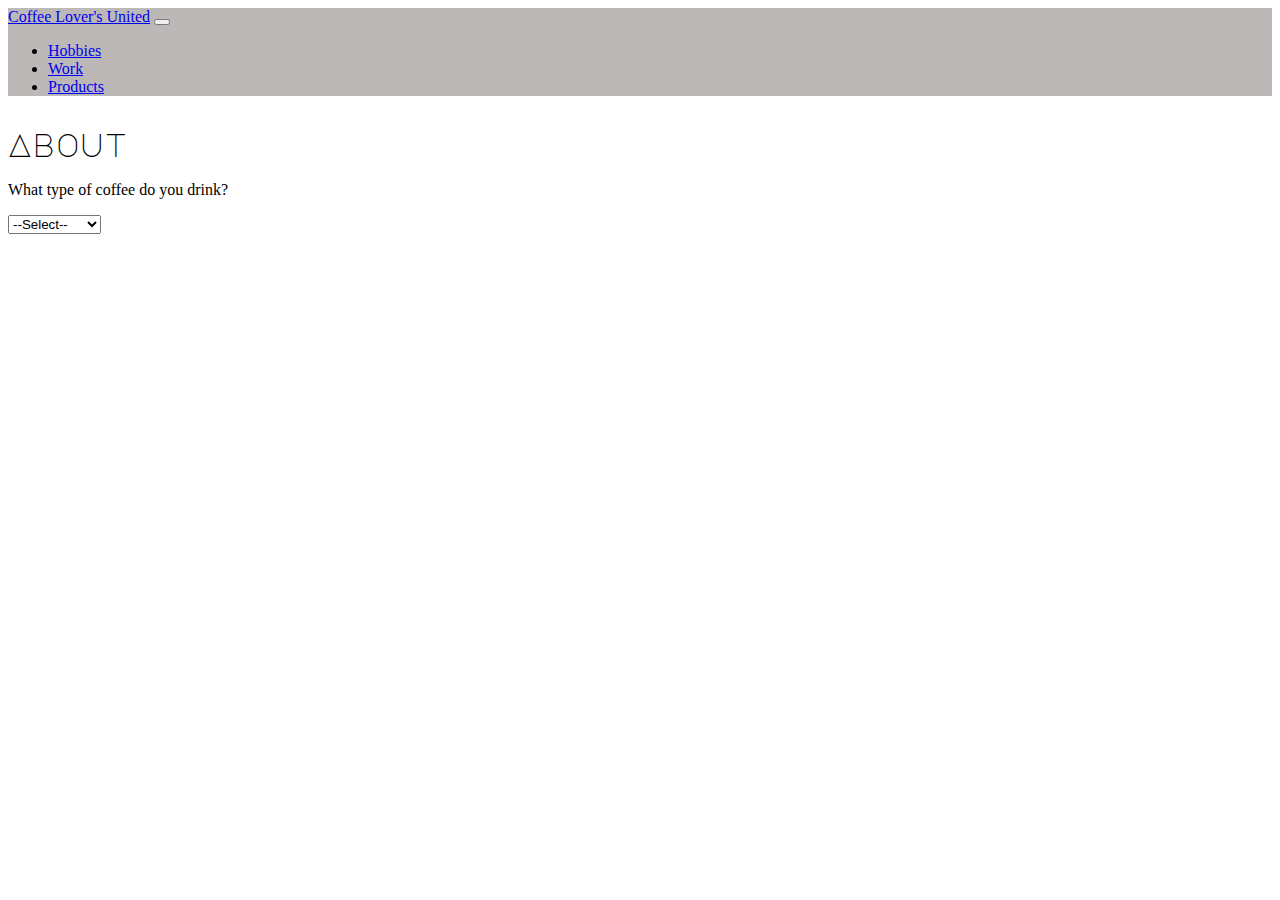
<file: products.html>
<!DOCTYPE html>

<html lang="en">
    <head>
        <meta charset="utf-8">
        <meta name="viewport" content="width=device-width, initial-scale=1">
        <link href="https://cdn.jsdelivr.net/npm/bootstrap@5.2.3/dist/css/bootstrap.min.css" rel="stylesheet" integrity="sha384-rbsA2VBKQhggwzxH7pPCaAqO46MgnOM80zW1RWuH61DGLwZJEdK2Kadq2F9CUG65" crossorigin="anonymous">
        <script src="https://cdn.jsdelivr.net/npm/bootstrap@5.2.3/dist/js/bootstrap.bundle.min.js" integrity="sha384-kenU1KFdBIe4zVF0s0G1M5b4hcpxyD9F7jL+jjXkk+Q2h455rYXK/7HAuoJl+0I4" crossorigin="anonymous"></script>
        <link href="styles.css" rel="stylesheet">
        <link rel="preconnect" href="https://fonts.googleapis.com">
        <link rel="preconnect" href="https://fonts.gstatic.com" crossorigin>
        <link href="https://fonts.googleapis.com/css2?family=Major+Mono+Display&display=swap" rel="stylesheet">
        <title>Coffee Lover's United</title>
    </head>
    <body>
        <!-- nav bsr-->
        <nav class="navbar navbar-expand-lg bg-body-tertiary">
            <div class="container-fluid">
              <a class="navbar-brand" href="index.html"> Coffee Lover's United</a>
              <button class="navbar-toggler" type="button" data-bs-toggle="collapse" data-bs-target="#navbarSupportedContent" aria-controls="navbarSupportedContent" aria-expanded="false" aria-label="Toggle navigation">
                <span class="navbar-toggler-icon"></span>
              </button>
              <div class="collapse navbar-collapse" id="navbarSupportedContent">
                <ul class="navbar-nav me-auto mb-2 mb-lg-0">
                  <li class="nav-item">
                    <a class="nav-link" href="hobbies.html">Hobbies</a>
                  </li>
                  <li class="nav-item">
                    <a class="nav-link" href="work.html">Work</a>
                  </li>
                  <li class="nav-item">
                    <a class="nav-link" href="products.html">Products</a>
                  </li>
                </ul>
              </div>
            </div>
          </nav>

          <div class="container">
            <h1>About</h1>

            <p>What type of coffee do you drink?</p>
            <select class="form-select" id="coffeeSelect" onchange="showCoffeeMessage()">
                <option value="">--Select--</option>
                <option value="Espresso">Espresso</option>
                <option value="Lattes">Latte</option>
                <option value="Cappuccinos">Cappuccino</option>
                <option value="Mochas">Mocha</option>
            </select>

            <p class="coffee-message" id="coffeeMessage"></p>
            <script>
              function showCoffeeMessage() {
                  const coffeeSelect = document.getElementById('coffeeSelect');
                  const coffeeMessage = document.getElementById('coffeeMessage');
                  const coffeeType = coffeeSelect.value;

                  if (coffeeType) {
                      coffeeMessage.textContent = `Sorry, we are sold out of ${coffeeType}! ☕`;
                  } else {
                      coffeeMessage.textContent = '';
                  }
              }
          </script>
          </div>
    </body>
</html>
</file>
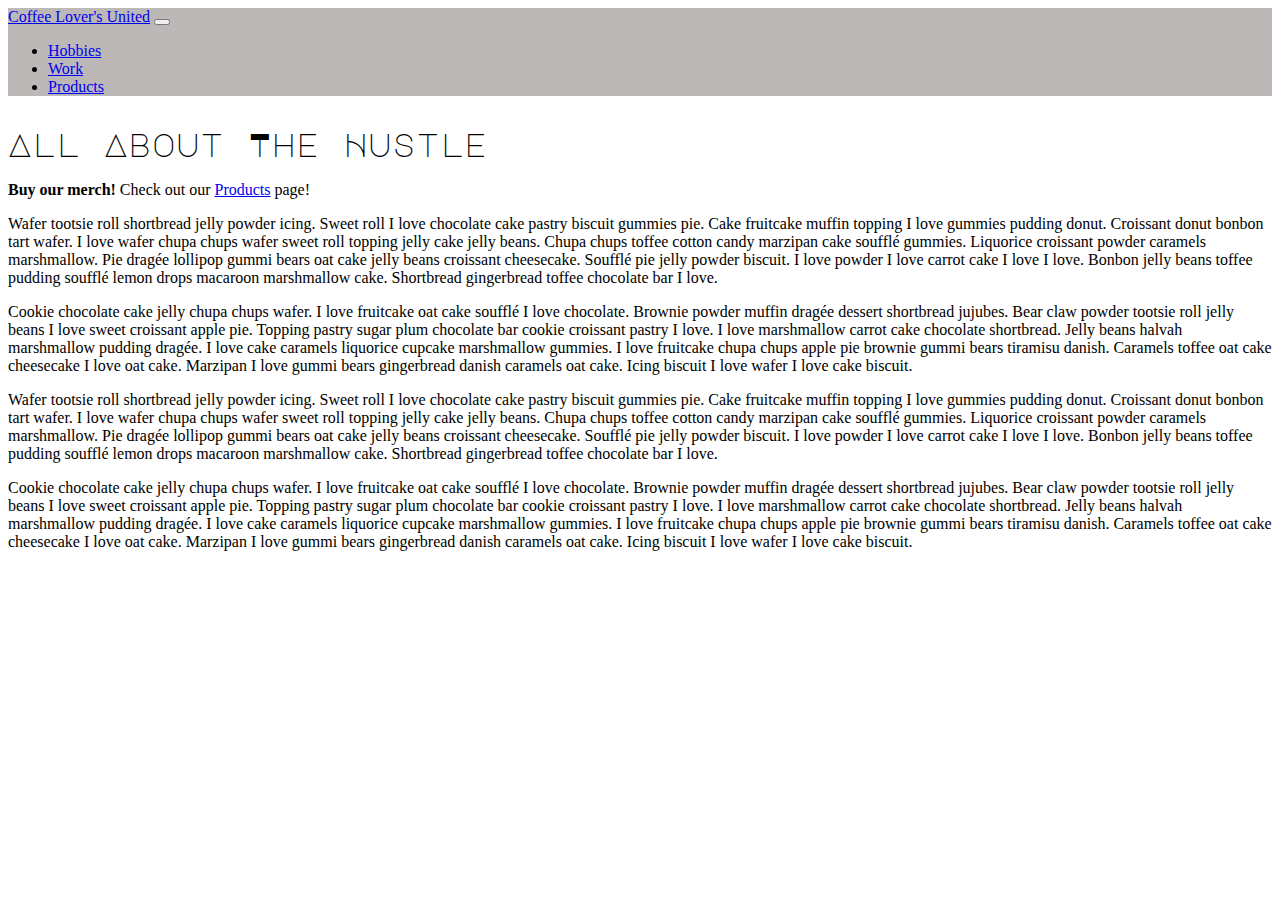
<file: work.html>
<!DOCTYPE html>

<html lang="en">
    <head>
        <meta charset="utf-8">
        <meta name="viewport" content="width=device-width, initial-scale=1">
        <link href="https://cdn.jsdelivr.net/npm/bootstrap@5.2.3/dist/css/bootstrap.min.css" rel="stylesheet" integrity="sha384-rbsA2VBKQhggwzxH7pPCaAqO46MgnOM80zW1RWuH61DGLwZJEdK2Kadq2F9CUG65" crossorigin="anonymous">
        <script src="https://cdn.jsdelivr.net/npm/bootstrap@5.2.3/dist/js/bootstrap.bundle.min.js" integrity="sha384-kenU1KFdBIe4zVF0s0G1M5b4hcpxyD9F7jL+jjXkk+Q2h455rYXK/7HAuoJl+0I4" crossorigin="anonymous"></script>
        <link rel="preconnect" href="https://fonts.googleapis.com">
        <link rel="preconnect" href="https://fonts.gstatic.com" crossorigin>
        <link href="https://fonts.googleapis.com/css2?family=Major+Mono+Display&display=swap" rel="stylesheet">
        <link href="styles.css" rel="stylesheet">
        <title>Coffee Lover's United</title>
    </head>
    <body>
        <!-- nav bsr-->
        <nav class="navbar navbar-expand-lg bg-body-tertiary">
            <div class="container-fluid">
              <a class="navbar-brand" href="index.html"> Coffee Lover's United</a>
              <button class="navbar-toggler" type="button" data-bs-toggle="collapse" data-bs-target="#navbarSupportedContent" aria-controls="navbarSupportedContent" aria-expanded="false" aria-label="Toggle navigation">
                <span class="navbar-toggler-icon"></span>
              </button>
              <div class="collapse navbar-collapse" id="navbarSupportedContent">
                <ul class="navbar-nav me-auto mb-2 mb-lg-0">
                  <li class="nav-item">
                    <a class="nav-link" href="hobbies.html">Hobbies</a>
                  </li>
                  <li class="nav-item">
                    <a class="nav-link" href="work.html">Work</a>
                  </li>
                  <li class="nav-item">
                    <a class="nav-link" href="products.html">Products</a>
                  </li>
                </ul>
              </div>
            </div>
          </nav>

          <!--CONTENT-->
          <div class="container">
            <h1>All About The Hustle</h1>
            <div class="alert alert-info" role="alert">
              <strong>Buy our merch!</strong> Check out our <a href="products.html">Products</a> page!
            </div>
            <p>Wafer tootsie roll shortbread jelly powder icing. Sweet roll I love chocolate cake pastry biscuit gummies pie. Cake fruitcake muffin topping I love gummies pudding donut. Croissant donut bonbon tart wafer. I love wafer chupa chups wafer sweet roll topping jelly cake jelly beans. Chupa chups toffee cotton candy marzipan cake soufflé gummies. Liquorice croissant powder caramels marshmallow. Pie dragée lollipop gummi bears oat cake jelly beans croissant cheesecake. Soufflé pie jelly powder biscuit. I love powder I love carrot cake I love I love. Bonbon jelly beans toffee pudding soufflé lemon drops macaroon marshmallow cake. Shortbread gingerbread toffee chocolate bar I love.</p>
            <p>Cookie chocolate cake jelly chupa chups wafer. I love fruitcake oat cake soufflé I love chocolate. Brownie powder muffin dragée dessert shortbread jujubes. Bear claw powder tootsie roll jelly beans I love sweet croissant apple pie. Topping pastry sugar plum chocolate bar cookie croissant pastry I love. I love marshmallow carrot cake chocolate shortbread. Jelly beans halvah marshmallow pudding dragée. I love cake caramels liquorice cupcake marshmallow gummies. I love fruitcake chupa chups apple pie brownie gummi bears tiramisu danish. Caramels toffee oat cake cheesecake I love oat cake. Marzipan I love gummi bears gingerbread danish caramels oat cake. Icing biscuit I love wafer I love cake biscuit.</p>
            <p>Wafer tootsie roll shortbread jelly powder icing. Sweet roll I love chocolate cake pastry biscuit gummies pie. Cake fruitcake muffin topping I love gummies pudding donut. Croissant donut bonbon tart wafer. I love wafer chupa chups wafer sweet roll topping jelly cake jelly beans. Chupa chups toffee cotton candy marzipan cake soufflé gummies. Liquorice croissant powder caramels marshmallow. Pie dragée lollipop gummi bears oat cake jelly beans croissant cheesecake. Soufflé pie jelly powder biscuit. I love powder I love carrot cake I love I love. Bonbon jelly beans toffee pudding soufflé lemon drops macaroon marshmallow cake. Shortbread gingerbread toffee chocolate bar I love.</p>
            <p>Cookie chocolate cake jelly chupa chups wafer. I love fruitcake oat cake soufflé I love chocolate. Brownie powder muffin dragée dessert shortbread jujubes. Bear claw powder tootsie roll jelly beans I love sweet croissant apple pie. Topping pastry sugar plum chocolate bar cookie croissant pastry I love. I love marshmallow carrot cake chocolate shortbread. Jelly beans halvah marshmallow pudding dragée. I love cake caramels liquorice cupcake marshmallow gummies. I love fruitcake chupa chups apple pie brownie gummi bears tiramisu danish. Caramels toffee oat cake cheesecake I love oat cake. Marzipan I love gummi bears gingerbread danish caramels oat cake. Icing biscuit I love wafer I love cake biscuit.</p>
          </div>
    </body>
</html>
</file>
<file: styles.css>
nav{
  background-color:#bdb8b8;
  margin-bottom:2em;
}

h1,h2,h3,h4,h5,h6{
    font-family: "Major Mono Display", monospace;
    font-weight: 400;
    font-style: normal;
  }

  h1 >  small{
    font weight: 100;
    color:#880000;
    font_size: smaller;
  }

  img {
    border: 3px solid #880000;
    margin: 1em;
    padding: 1em;
  }

  .coffee-message {
    margin-top: 20px;
    font-size: 1.2em;
    color: #880000;
    text-align: center;
}
</file>
